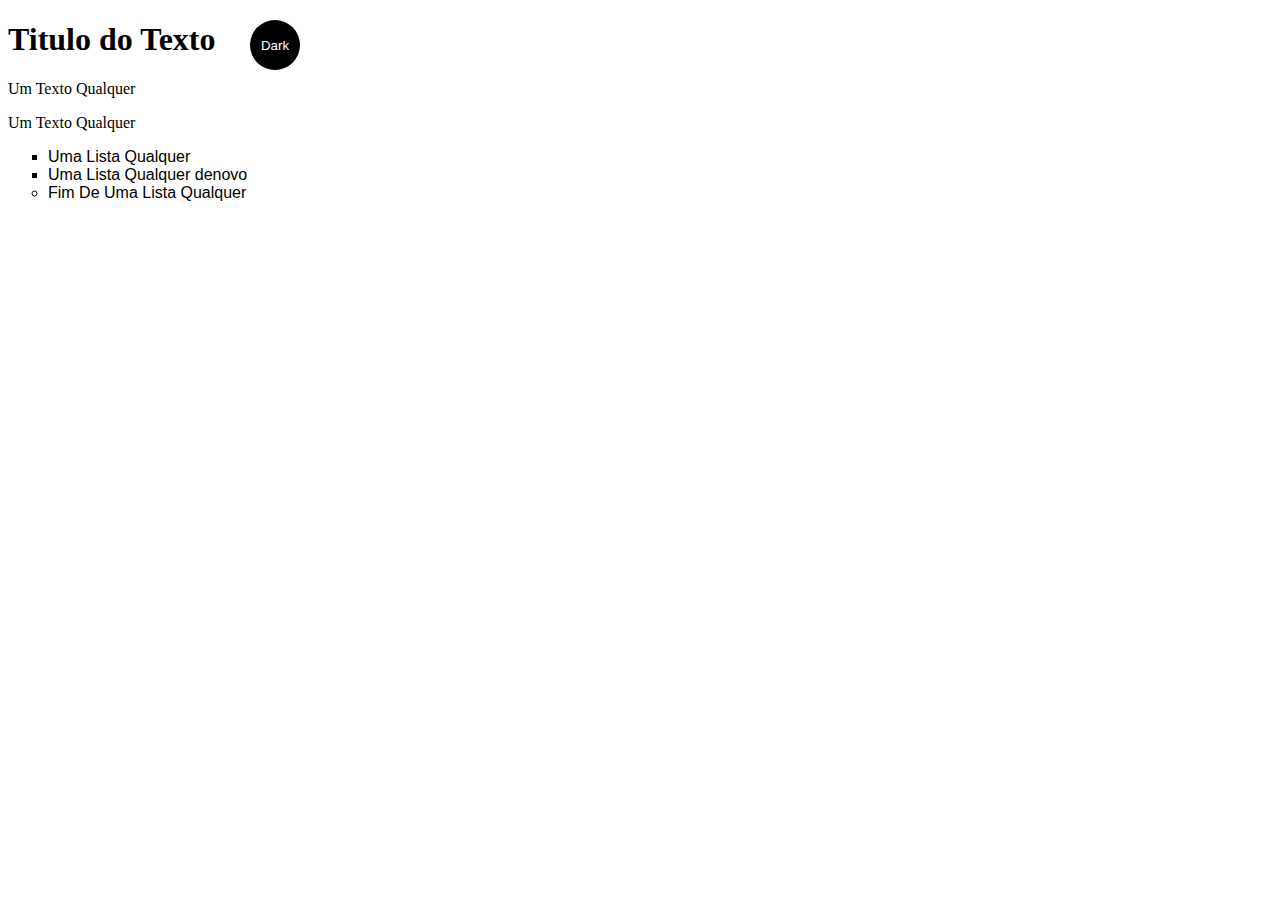
<file: Programação/Cursos/Crie um site simples/index.html>
<!DOCTYPE html>
<html lang="en">
<head>
    <meta charset="UTF-8">
    <title>Primeiro Site</title>
    <link rel="stylesheet" href="main.css">
</head>
<body class="lighttheme">
    <h1>Titulo do Texto</h1>
    <p>Um Texto Qualquer</p>
    <p id="msg">Um Texto Qualquer</p>
    <ul>
        <li class="list">Uma Lista Qualquer</li>
        <li class="list">Uma Lista Qualquer denovo</li>
        <li>Fim De Uma Lista Qualquer</li>
    </ul>
    <div>
        <button class="bnt">Dark</button>
    </div>
    <script src="app.js"></script>
    <noscript>O JS esta desativo</noscript>
</body>
</html>
</file>
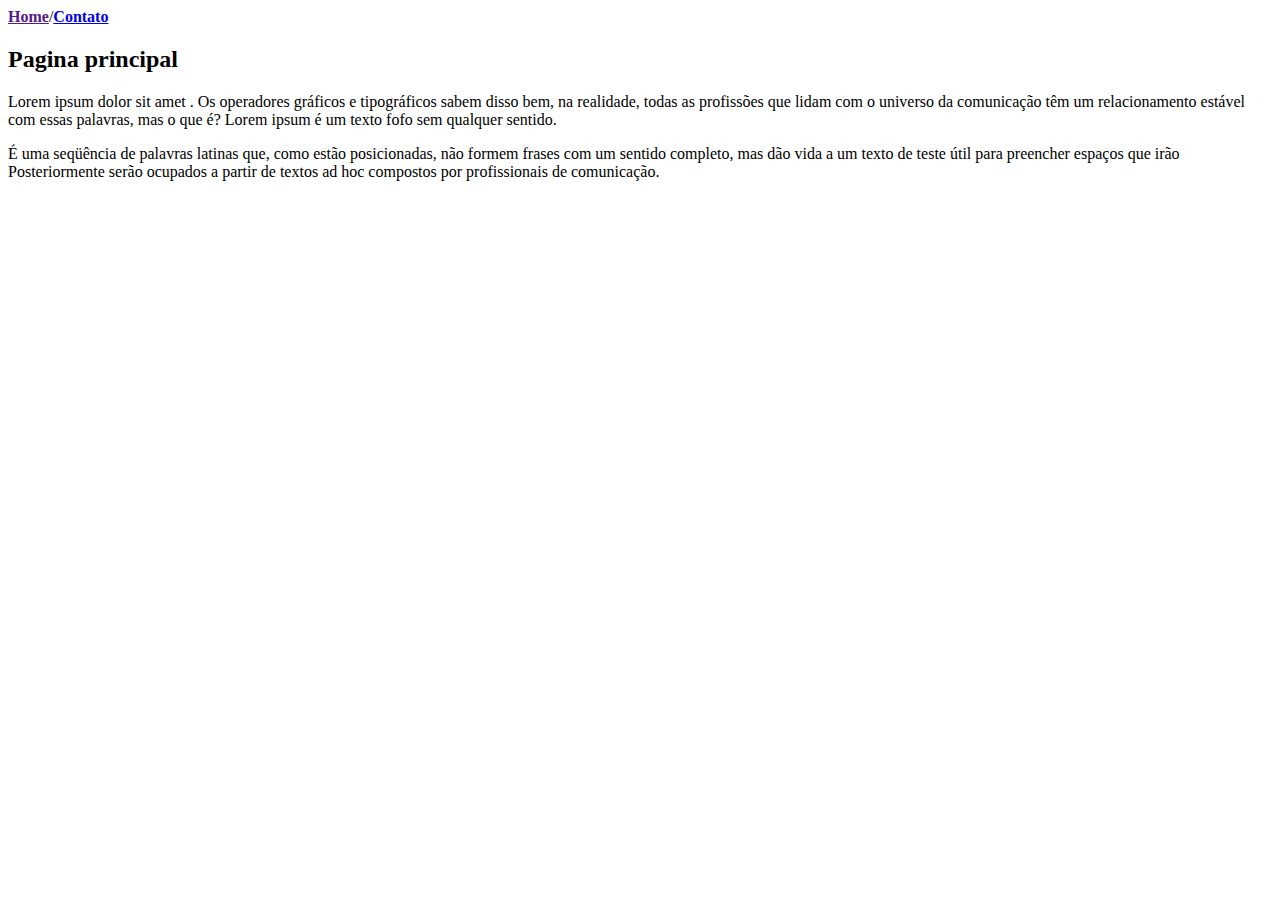
<file: Programação/Cursos/Domine Web/Html/Links/Index.html>
<!DOCTYPE html>
<html>
    <Head>
        <title>Pagina principal</title>
        <meta charset="utf-8">
    </Head>
    <body>

        <a href=""><strong>Home</strong></a>/<a href="Contato.html"><strong>Contato</strong></a>

        <h2>Pagina principal</h2>

        <p>
            Lorem ipsum dolor sit amet . Os operadores gráficos e tipográficos sabem disso bem, na realidade, todas as profissões que lidam com o 
            universo da comunicação têm um relacionamento estável com essas palavras, mas o que é? Lorem ipsum é um texto fofo sem qualquer sentido.
        </p>

        <p>
            É uma seqüência de palavras latinas que, como estão posicionadas, não formem frases com um sentido completo, mas dão vida a um texto de teste útil para preencher 
            espaços que irão Posteriormente serão ocupados a partir de textos ad hoc compostos por profissionais de comunicação.
        </p>
        
    </body>
</html>
</file>
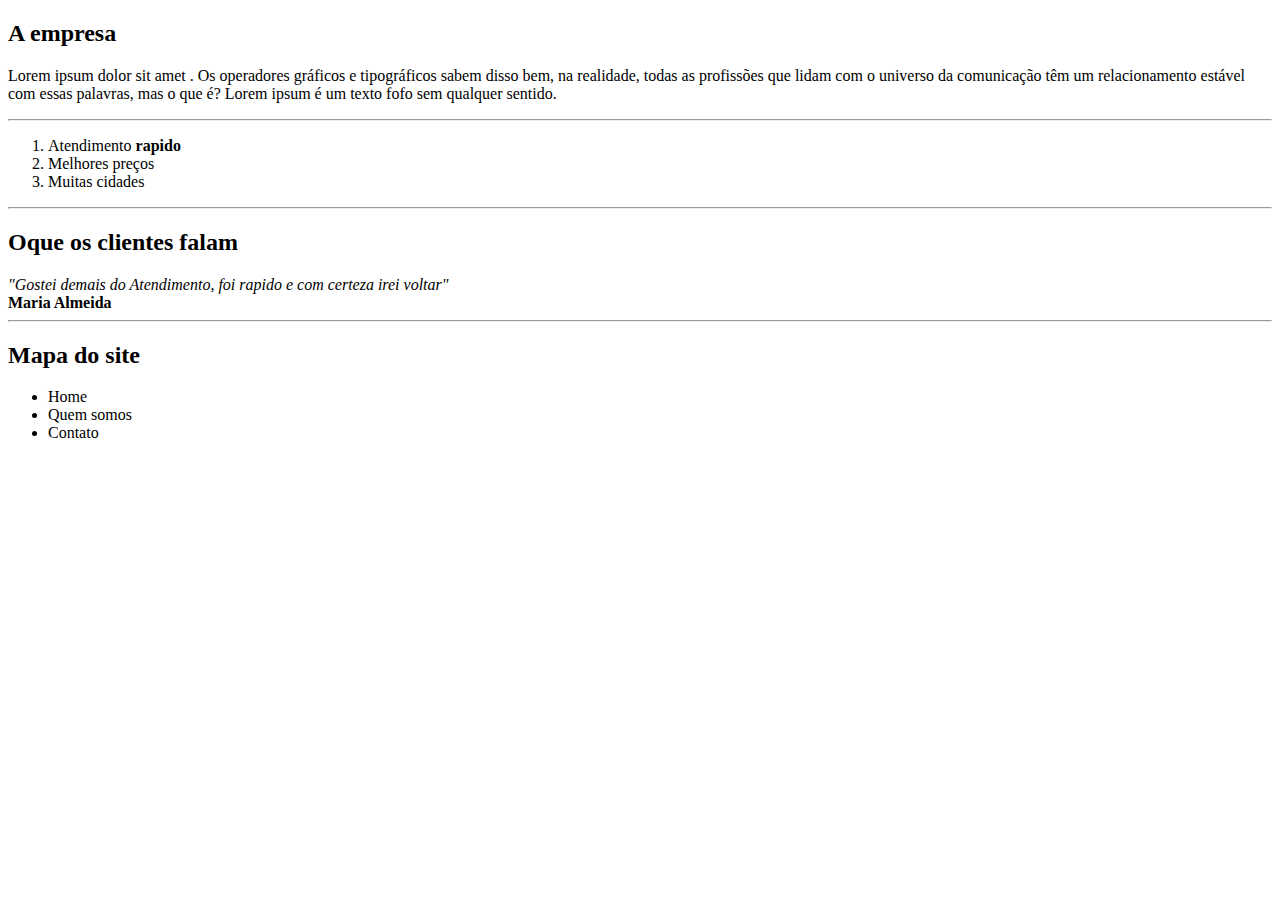
<file: Programação/Cursos/Domine Web/Html/Desafio01.html>
<!DOCTYPE html>
<html>
    <Head>
        <title>A empresa</title>
        <meta charset="utf-8">
    </Head>
    <body>

        <h2>A empresa</h2>

        <p> 
            Lorem ipsum dolor sit amet . Os operadores gráficos e tipográficos sabem disso bem, na realidade, todas as profissões que lidam com o 
            universo da comunicação têm um relacionamento estável com essas palavras, mas o que é? Lorem ipsum é um texto fofo sem qualquer sentido.
        </p>

        <hr>

        <ol>
            <li>Atendimento <strong>rapido</strong></li>
            <li>Melhores preços</li>
            <li>Muitas cidades</li>
        </ol>

        <hr>
        
        <h2>Oque os clientes falam</h2>

        <em>
            "Gostei demais do Atendimento, foi rapido e com certeza irei voltar"
        </em> <br>
        <Strong>Maria Almeida</Strong>

        <hr>

        <h2>Mapa do site</h2>

        <ul>
            <li>Home</li>
            <li>Quem somos</li>
            <li>Contato</li>
        </ul>

    </body>
</html>
</file>
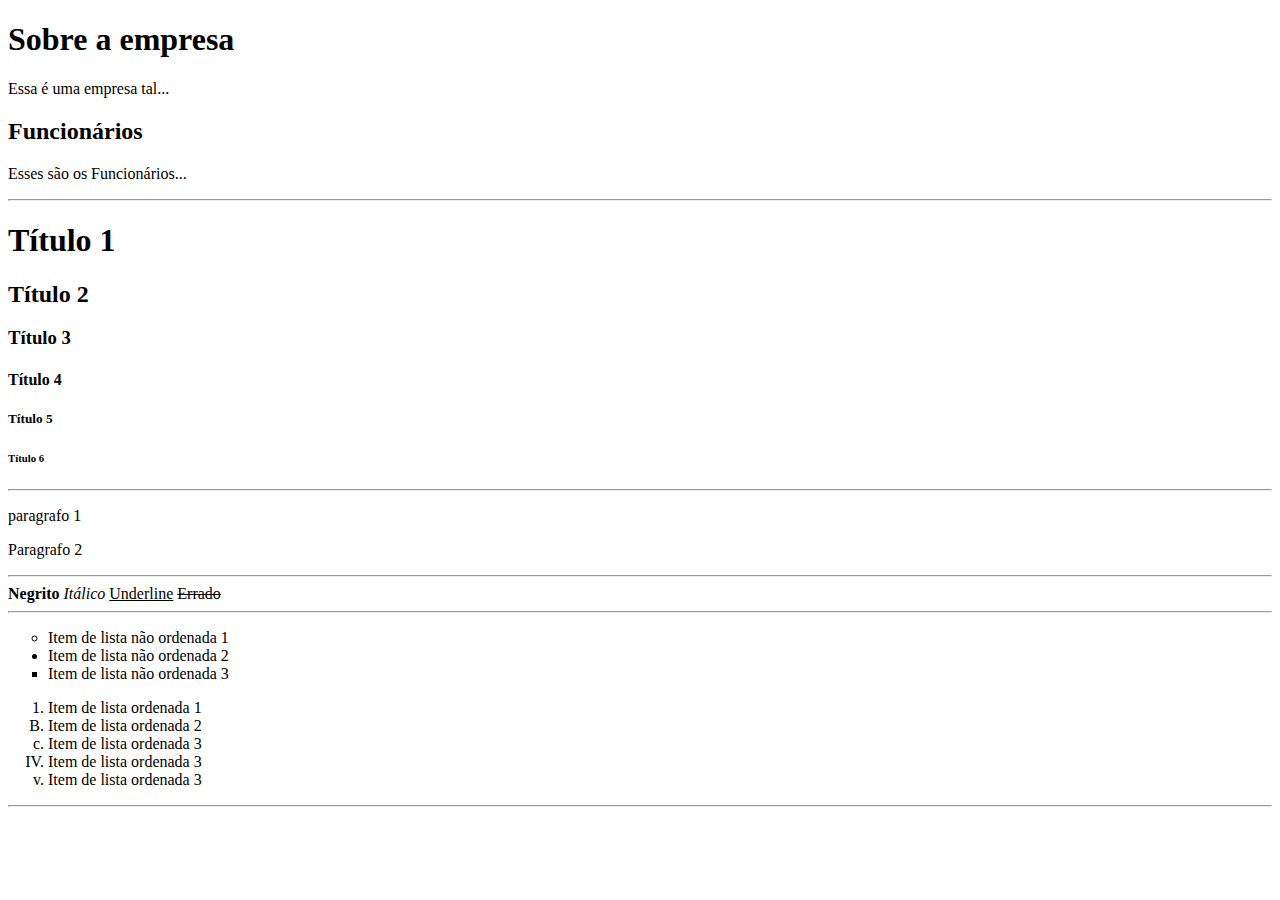
<file: Programação/Cursos/Domine Web/Html/PrimeiroSite.html>
<!DOCTYPE HTML>
<html>
  
  <head>
    <title>Meu site</title>
    <meta charset="utf-8">
  </head>
  
  <body>
    <h1>Sobre a empresa</h1>
    <p>Essa é uma empresa tal...</p>
    
    <h2>Funcionários</h2>
    <p>Esses são os Funcionários...</p>
    
    <hr>
    
    <h1>Título 1</h1>
    <h2>Título 2</h2>
    <h3>Título 3</h3>
    <h4>Título 4</h4>
    <h5>Título 5</h5>
    <h6>Título 6</h6>
    
    <hr>
      
    <p>paragrafo 1</p>
    <p>Paragrafo 2</p>
    
    <hr>
      
    <strong>Negrito</strong>
    <em>Itálico</em>
    <u>Underline</u>
    <strike>Errado</strike>
      
    <hr>
    
    <!-- Lista nâo oredenada -->
    <ul>
      <li type="circle">Item de lista não ordenada 1</li>
      <li type="disc">Item de lista não ordenada 2</li>
      <li type="Square">Item de lista não ordenada 3</li>
    </ul>
    <!-- Lista oredenada -->
    <ol>
      <li type="1">Item de lista ordenada 1</li>
      <li type="A">Item de lista ordenada 2</li>
      <li type="a">Item de lista ordenada 3</li>
      <li type="I">Item de lista ordenada 3</li>
      <li type="i">Item de lista ordenada 3</li>
    </ol>
          
    <hr>
    
  </body>
  
</html>
</file>
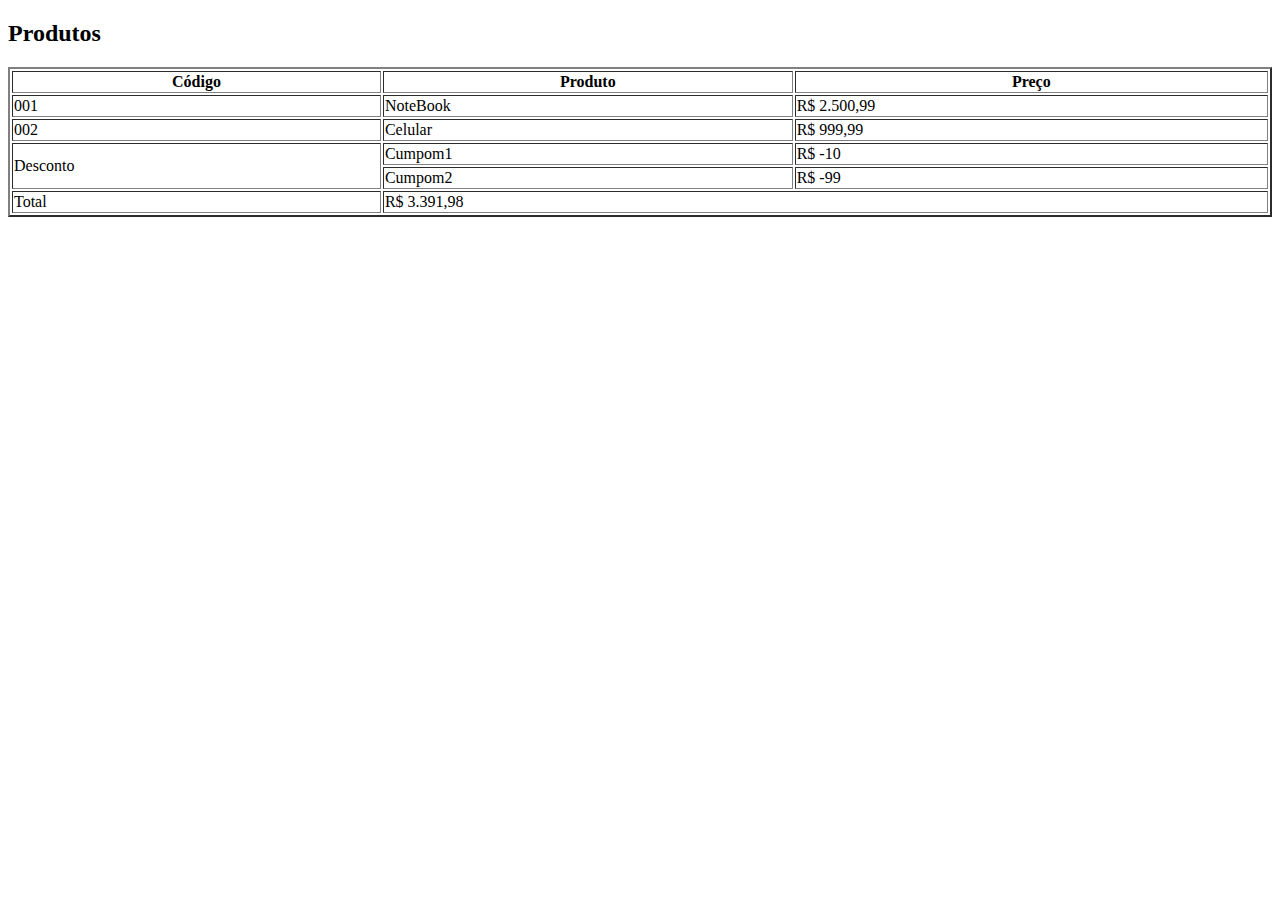
<file: Programação/Cursos/Domine Web/Html/Tabelas.html>
<!DOCTYPE html>
<html>
    <head>

        <title>Tabelas</title>
        <meta charset="utf-8">

    </head>
    <body>

        <h2>Produtos</h2>

        <table border="2" width="100%">

            <tr>
                <th>Código</th>
                <th>Produto</th>
                <th>Preço</th>
            </tr>

            <tr>
                <td>001</td>
                <td>NoteBook</td>
                <td>R$ 2.500,99</td>
            </tr>

            <tr>
                <td>002</td>
                <td>Celular</td>
                <td>R$ 999,99</td>
            </tr>

            <tr>
                <td rowspan="2">Desconto</td>
                <td>Cumpom1</td>
                <td>R$ -10</td>
            </tr>

            <tr>
                <td>Cumpom2</td>
                <td>R$ -99</td>
            </tr>

            <tr>
                <td>Total</td>
                <td colspan="2">R$ 3.391,98</td>
            </tr>

        </table>

    </body>
</html>
</file>
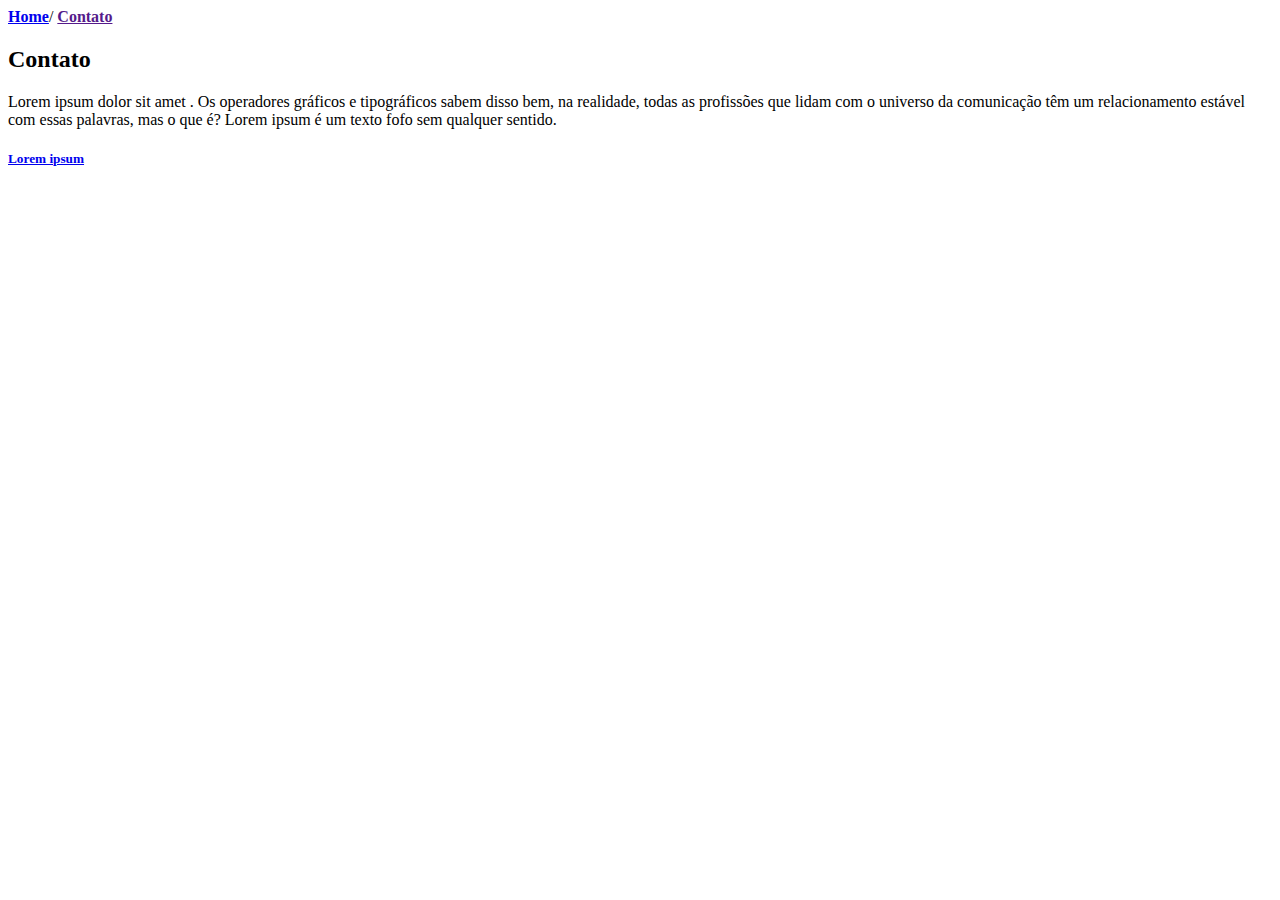
<file: Programação/Cursos/Domine Web/Html/Links/Contato.html>
<!DOCTYPE html>
<html>
    <Head>
        <title>Contato</title>
        <meta charset="utf-8">
    </Head>
    <body>

        <a href="Index.html"><strong>Home</strong></a>/
        <a href=""><strong>Contato</strong></a>

        <h2>Contato</h2>

        <p>
            Lorem ipsum dolor sit amet . Os operadores gráficos e tipográficos sabem disso bem, na realidade, todas as profissões que lidam com o 
            universo da comunicação têm um relacionamento estável com essas palavras, mas o que é? Lorem ipsum é um texto fofo sem qualquer sentido.
        </p>

        <a href="https://www.loremipzum.com/pt/"><h5><strong>Lorem ipsum</strong></h5></a>

    </body>
</html>
</file>
<file: Programação/Cursos/Crie um site simples/main.css>
.lighttheme {
    --bg: var(--white);
    --fontColor: var(--black);
    --bntbg: var(--black);
    --bntfontColor: var(--white);
}

.darktheme {
    --bg: var(--black);
    --fontColor: var(--white);
    --bntbg: var(--white);
    --bntfontColor: var(--black);
}

:root {
    --white: #ffffff;
    --black: #000000;
}

.bnt {
    position: absolute;
    top: 20px;
    left: 250px;
    height: 50px;
    width: 50px;
    border-radius: 50%;
    border: none;
    color: var(--bntfontColor);
    background-color: var(--bntbg);
    font-family: helvetica;
}

.bnt:focus {outline-style: none;}

body {
    background: var(--bg);
    color: var(--fontColor);
}

ul{
    font-family: helvetica;
}

li {
    list-style: circle;
}

.list {
    list-style: square;
}
</file>
